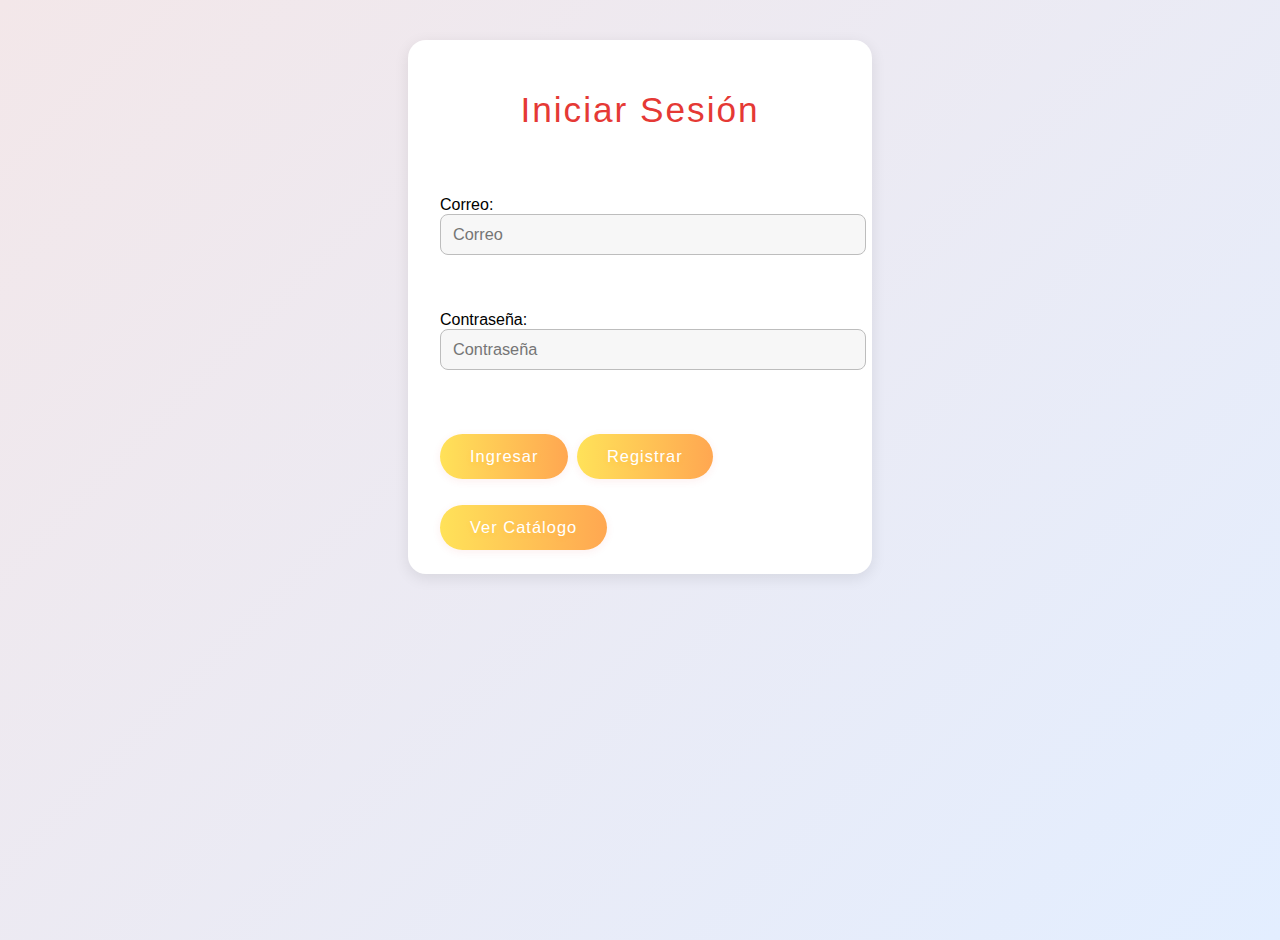
<file: app/index.html>
<!DOCTYPE html>
<html lang ="es">
<head>
    <meta charset="UTF-8">
    <meta name="viewport" content="width=device-width, initial-scale=1.0">
    <title>Inicio de Sesión</title>
    <link rel="stylesheet" href="css/estilo.css">
</head>
<body>
<div id="divIngresar" style="display: block;">
    <span class="titulo">Iniciar Sesión</span>
    <br><br>
    Correo:
    <input type="text" id="txtCorreoI" placeholder="Correo" class="cuadro-texto">
    <br><br>
    Contraseña:
    <input type="password" id="txtContrasenaI" placeholder="Contraseña" class="cuadro-texto">
    <br><br>
    <button onclick="Ingresar()">Ingresar</button>
    <button id="btnMostrarRegistro" onclick="mostrarRegistro()">Registrar</button>
    <br><br>
    <button onclick="window.location.href='catalogo.html'">Ver Catálogo</button>
</div>

<div id="divRegistro" style="display: none;">
    <span class="titulo">Registro</span>
    <br><br>
    Nombre:
    <input type="text" id="txtNombre" placeholder="Nombre" class="cuadro-texto">
    <br>
    Correo:
    <input type="text" id="txtCorreo" placeholder="Correo" class="cuadro-texto">
    <br>
    Contraseña:
    <input type="password" id="txtContrasena" placeholder="Contraseña" class="cuadro-texto">
    <br>
    Confirmación de Contraseña:
    <input type="password" id="txtConfContrasena" placeholder="Confirma Contraseña" class="cuadro-texto">
    <br><br>
    <button onclick="Registrar()">Registrar</button>
    <button id="btnMostrarIngresar" onclick="mostrarIngresar()">Cancelar</button>
</div>
<script src="js/index.js"></script>
</body>
</html>
</file>
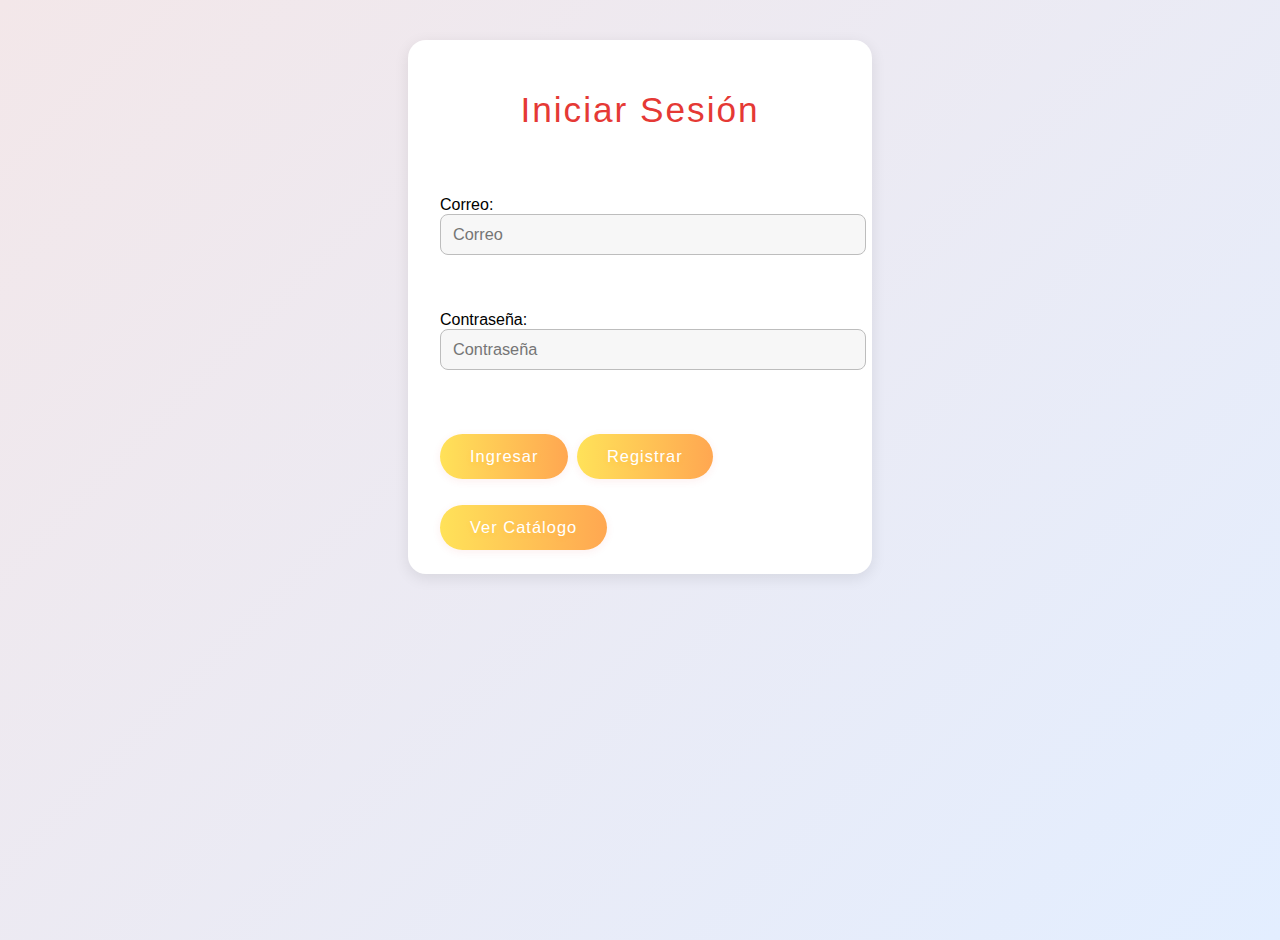
<file: app/panel.html>
<!DOCTYPE html>
<html lang="es">
<head>
    <meta charset="UTF-8">
    <title>Panel de usuario</title>
    <meta name="viewport" content="width=device-width, initial-scale=1.0">
    <link rel="stylesheet" href="css/estilo.css">
</head>
<body>
<div id="panel">
    <span id="bienvenida"></span>
    <br><br>
    <button onclick="window.location.href='registro_producto.html'">Registrar Producto</button>
    <button onclick="window.location.href='promociones.html'">Registrar Promoción</button>
    <button onclick="cerrarSesion()">Cerrar sesión</button>
</div>
<script>
    // Proteger página: solo usuario logueado y sesión activa
    const usuario = JSON.parse(localStorage.getItem('usuario'));
    const sesionHora = parseInt(localStorage.getItem('sesionHora'), 10);
    const limiteSesion = 30 * 60 * 1000; // 30 minutos
    if (!usuario || !sesionHora || Date.now() - sesionHora > limiteSesion) {
        localStorage.removeItem('usuario');
        localStorage.removeItem('sesionHora');
        window.location.href = "index.html";
    } else {
        localStorage.setItem('sesionHora', Date.now());
    }

    // Mostrar bienvenida con el nombre correcto
    if (usuario && usuario.name) {
        document.getElementById('bienvenida').innerText = "Bienvenido, " + usuario.name;
    } else {
        document.getElementById('bienvenida').innerText = "Bienvenido";
    }

    function cerrarSesion() {
        localStorage.removeItem('usuario');
        localStorage.removeItem('sesionHora');
        window.location.href = "index.html";
    }
</script>
</body>
</html>>
</file>
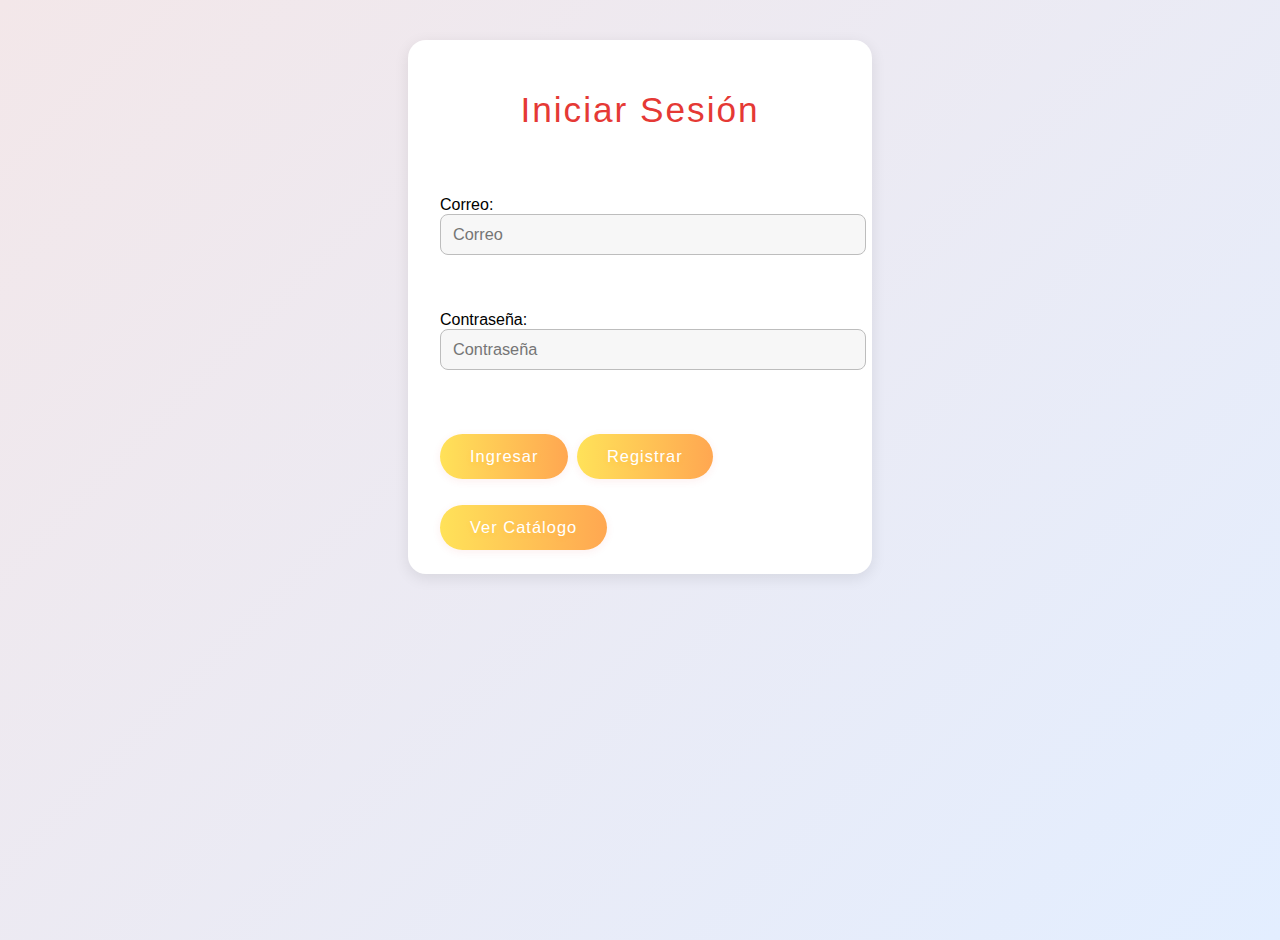
<file: app/promociones.html>
<!DOCTYPE html>
<html lang="es">
<head>
  <meta charset="UTF-8">
  <title>Registrar Promoción</title>
  <meta name="viewport" content="width=device-width, initial-scale=1.0">
  <link rel="stylesheet" href="css/estilo.css">
</head>
<body>
<div id="registroPromo">
  <span class="titulo">Registrar Promoción</span>
  <br><br>
  Producto:<br>
  <select id="selProducto"></select>
  <br><br>
  <button onclick="RegistrarPromocion()">Registrar Promoción</button>
  <button type="button" onclick="window.location.href='panel.html'">Regresar</button>
</div>
<script src="js/promociones.js"></script>
<script>
  const usuario = JSON.parse(localStorage.getItem('usuario'));
  const sesionHora = parseInt(localStorage.getItem('sesionHora'), 10);
  const limiteSesion = 30 * 60 * 1000;
  if (!usuario || !sesionHora || Date.now() - sesionHora > limiteSesion) {
    localStorage.removeItem('usuario');
    localStorage.removeItem('sesionHora');
    window.location.href = "index.html";
  } else {
    localStorage.setItem('sesionHora', Date.now());
  }
</script>
</body>
</html>
</file>
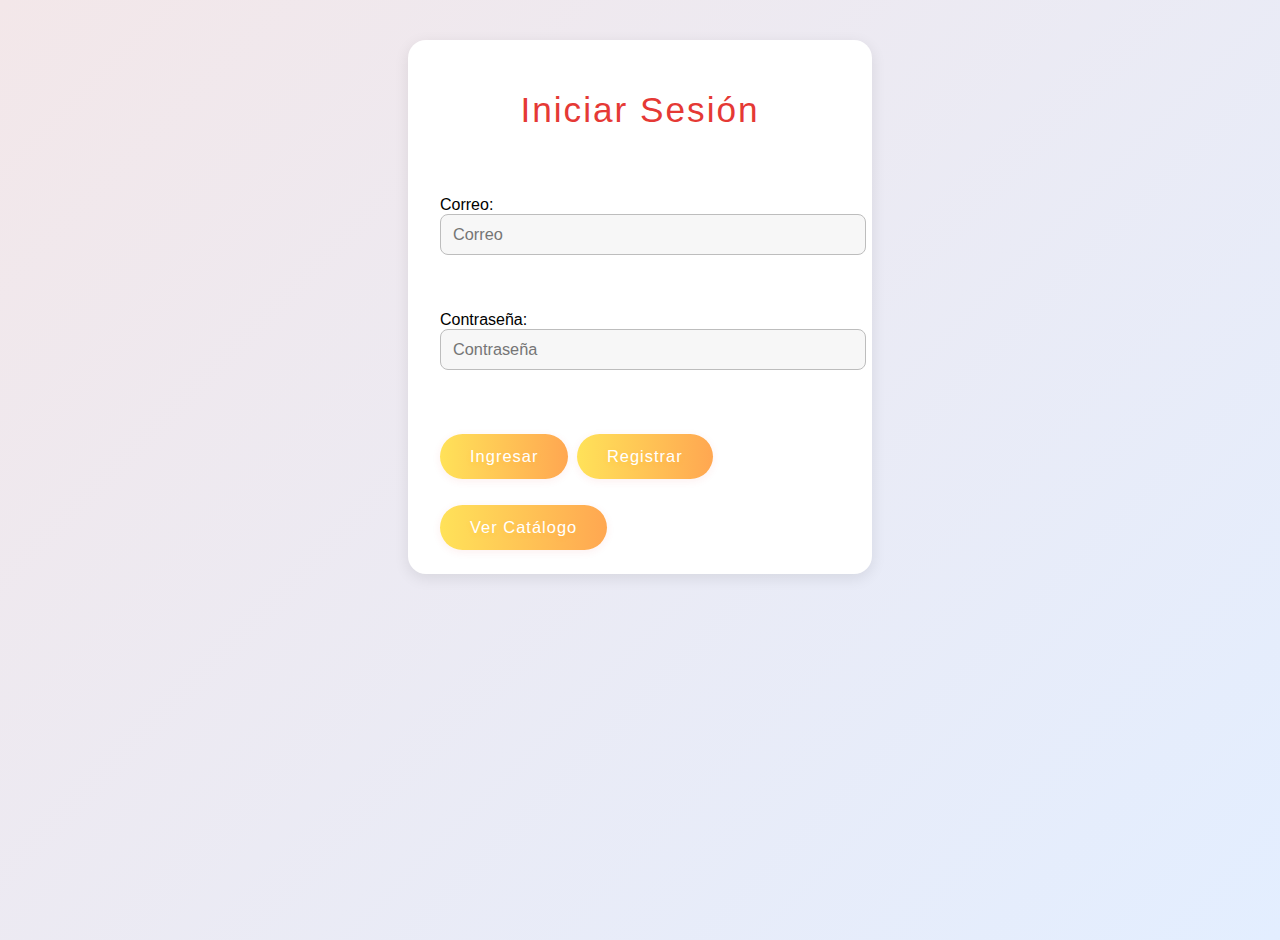
<file: app/registro_producto.html>
<!DOCTYPE html>
<html lang="es">
<head>
  <meta charset="UTF-8">
  <title>Registrar Producto</title>
  <meta name="viewport" content="width=device-width, initial-scale=1.0">
  <link rel="stylesheet" href="css/estilo.css">
</head>
<body>
<div id="registroProducto">
  <span class="titulo">Registro de Producto</span>
  <br><br>
  Nombre:<br>
  <input type="text" id="txtNombreProducto" placeholder="Nombre" class="cuadro-texto">
  <br>
  Costo:<br>
  <input type="number" id="txtCosto" placeholder="Costo" class="cuadro-texto">
  <br>
  Foto (URL):<br>
  <input type="text" id="txtFoto" placeholder="URL de la foto" class="cuadro-texto">
  <br><br>
  <button onclick="RegistrarProducto()">Registrar</button>
  <button type="button" onclick="window.location.href='panel.html'">Regresar</button>
</div>
<script src="js/registro_producto.js"></script>
<script>
  // Proteger página: solo usuario logueado y sesión activa
  const usuario = JSON.parse(localStorage.getItem('usuario'));
  const sesionHora = parseInt(localStorage.getItem('sesionHora'), 10);
  const limiteSesion = 30 * 60 * 1000; // 30 minutos
  if (!usuario || !sesionHora || Date.now() - sesionHora > limiteSesion) {
    localStorage.removeItem('usuario');
    localStorage.removeItem('sesionHora');
    window.location.href = "index.html";
  } else {
    localStorage.setItem('sesionHora', Date.now());
  }
</script>
</body>
</html>
</file>
<file: app/css/estilo.css>
body {
    font-family: Arial, Helvetica, sans-serif;
    background: linear-gradient(135deg, #f3e7e9 0%, #e3eeff 100%);
    margin: 0;
    padding: 0;
    min-height: 100vh;
}

.titulo {
    display: block;
    text-align: center;
    font-size: 2.2em;
    color: #e53935;
    margin: 20px 0 30px 0;
    letter-spacing: 2px;
}

form, #divIngresar, #divRegistro, #panel, #registroProducto, #registroPromo {
    background: #fff;
    border-radius: 18px;
    box-shadow: 0 4px 15px rgba(0,0,0,0.09);
    max-width: 400px;
    margin: 40px auto 20px auto;
    padding: 30px 32px 24px 32px;
    position: relative;
}

label, .cuadro-texto {
    display: block;
    width: 100%;
    margin-bottom: 12px;
    font-size: 1.08em;
}

.cuadro-texto, select {
    border-radius: 8px;
    border: 1.5px solid #bdbdbd;
    padding: 10px 12px;
    font-size: 1.02em;
    background: #f7f7f7;
    margin-bottom: 20px;
    transition: border .2s;
}

.cuadro-texto:focus, select:focus {
    outline: none;
    border: 1.5px solid #e53935;
    background: #fff;
}

button, Button {
    background: linear-gradient(90deg, #ffe259 0%, #ffa751 100%);
    border: none;
    border-radius: 26px;
    color: #fff;
    font-family: Arial, Helvetica, sans-serif;
    font-size: 1.03em;
    padding: 13px 30px;
    margin: 8px 4px 0 0;
    cursor: pointer;
    box-shadow: 0 2px 8px rgba(229,57,53,0.08);
    transition: background 0.25s, transform 0.12s;
    text-shadow: 0px 2px 5px #ffb30033;
    letter-spacing: 1px;
}

button:hover, Button:hover {
    background: linear-gradient(90deg, #ff6a00 0%, #ffb347 100%);
    transform: translateY(-2px) scale(1.03);
}

select {
    margin-bottom: 20px;
    width: 100%;
}

@media (max-width: 600px) {
    form, #divIngresar, #divRegistro, #panel, #registroProducto, #registroPromo {
        max-width: 95vw;
        padding: 15px 8vw;
    }
    .catalogo-grid {
        grid-template-columns: 1fr;
        gap: 18px;
    }
}
</file>
